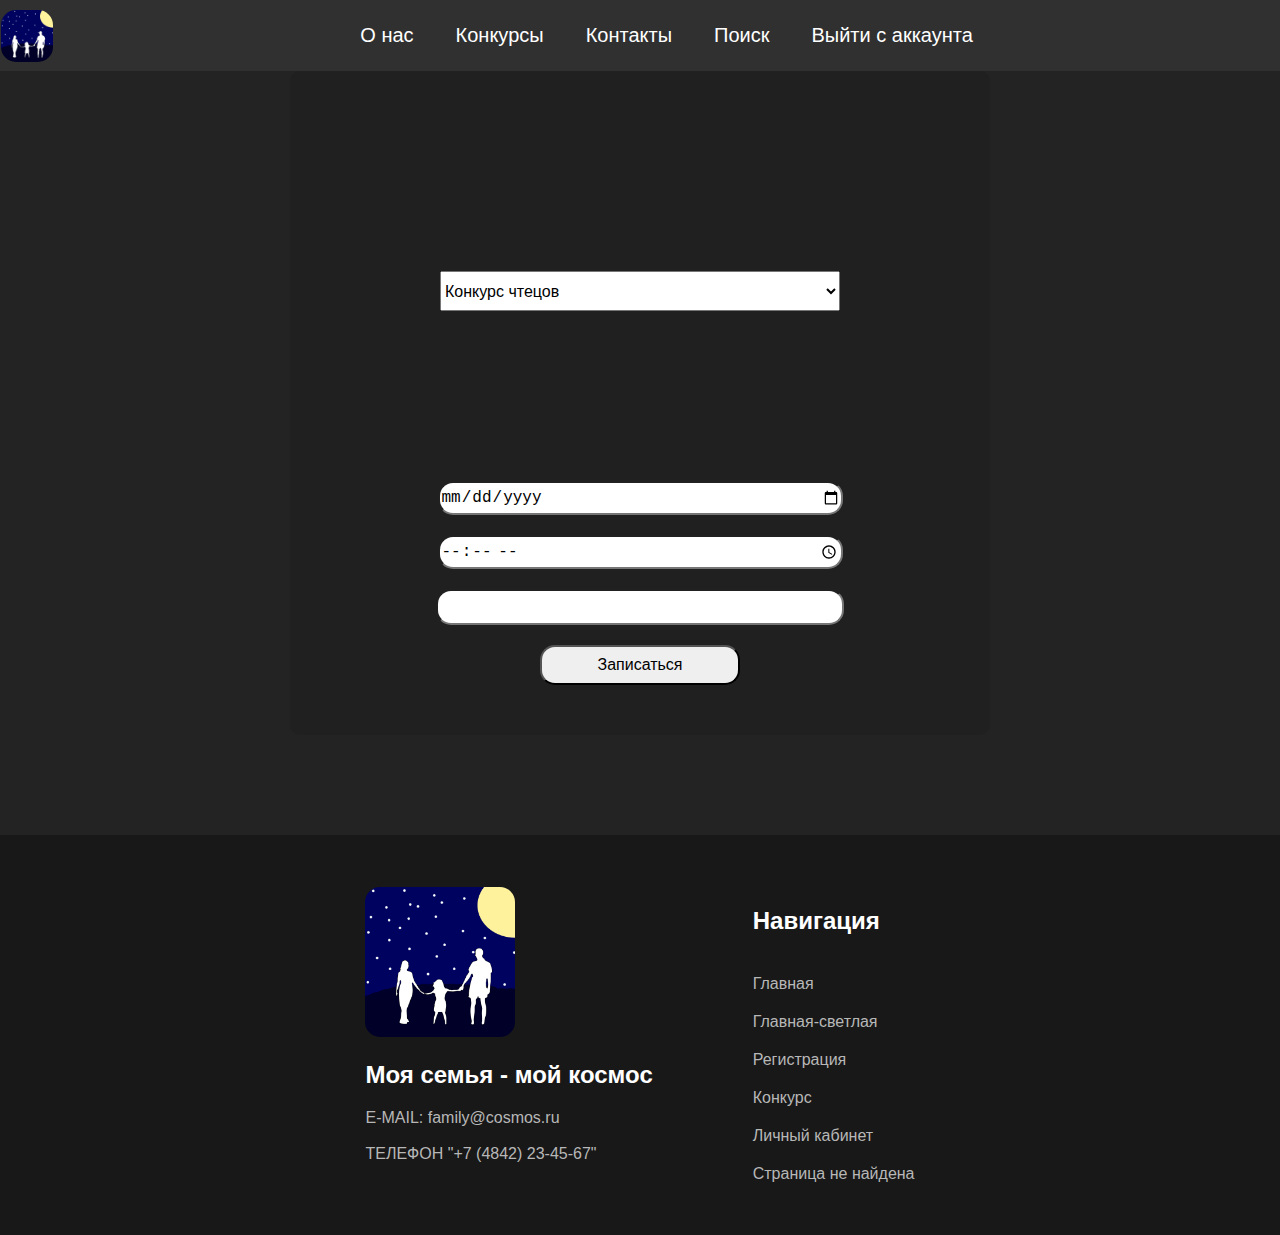
<file: account.html>
<!DOCTYPE html>
<html lang="en">
<head>
    <meta charset="UTF-8">
    <meta name="viewport" content="width=device-width, initial-scale=1.0">
    <title>Личный кабинет</title>
    <link rel="stylesheet" href="css/account.css">
</head>
<body>
    <header class="site-header">
            <img src="img/Logo_for_site.png" alt="Logo" class="logo">
        <nav>
            <a href="index.html#about">О нас</a>
            <a href="index.html#Competition">Конкурсы</a>
            <a href="#footer">Контакты</a>
            <a href="index.html#find">Поиск</a>
            <a href="registration.html">Выйти с аккаунта</a>
        </nav>
    </header>
    <div class="container">
            <form action="">
                <select name="" id="">
                    <option value="competition1">Конкурс чтецов</option>
                    <option value="competition2">Конкус апликации</option>
                    <option value="competition3">Конкурс </option>
                    <option value="competition4">Конкурс рисунков</option>
                </select>
                <input type="date" min="2024-07-08" max="2024-07-08" required>
                <input type="time" min="09:00" max="21:00" required>
                <input type="number" required>
                <button>Записаться</button>
            </form>
    </div>
    <footer class="site-footer" id="footer">
        <div style="display: flex; gap: 100px;">
        <div class="contact">
            <img src="img/Logo_for_site.png" alt="Logo">
            <h2>Моя семья - мой космос</h2>
            <div>
                <a href="mailto:family@cosmos.ru">E-MAIL: family@cosmos.ru <br> <br></a>
                <a href="tel:+74842234567">ТЕЛЕФОН "+7 (4842) 23-45-67"</a>
            </div>
        </div>
        <nav class="navigation">
            <h2>Навигация</h2>
            <a href="index.html">Главная</a>
            <a href="index-light-mode.html">Главная-светлая</a>
            <a href="registration.html">Регистрация</a>
            <a href="competition.html">Конкурс</a>
            <a href="account.html">Личный кабинет</a>
            <a href="404.html">Страница не найдена</a>
        </nav>
        </div>
    </footer>
</body>
</html>
</file>
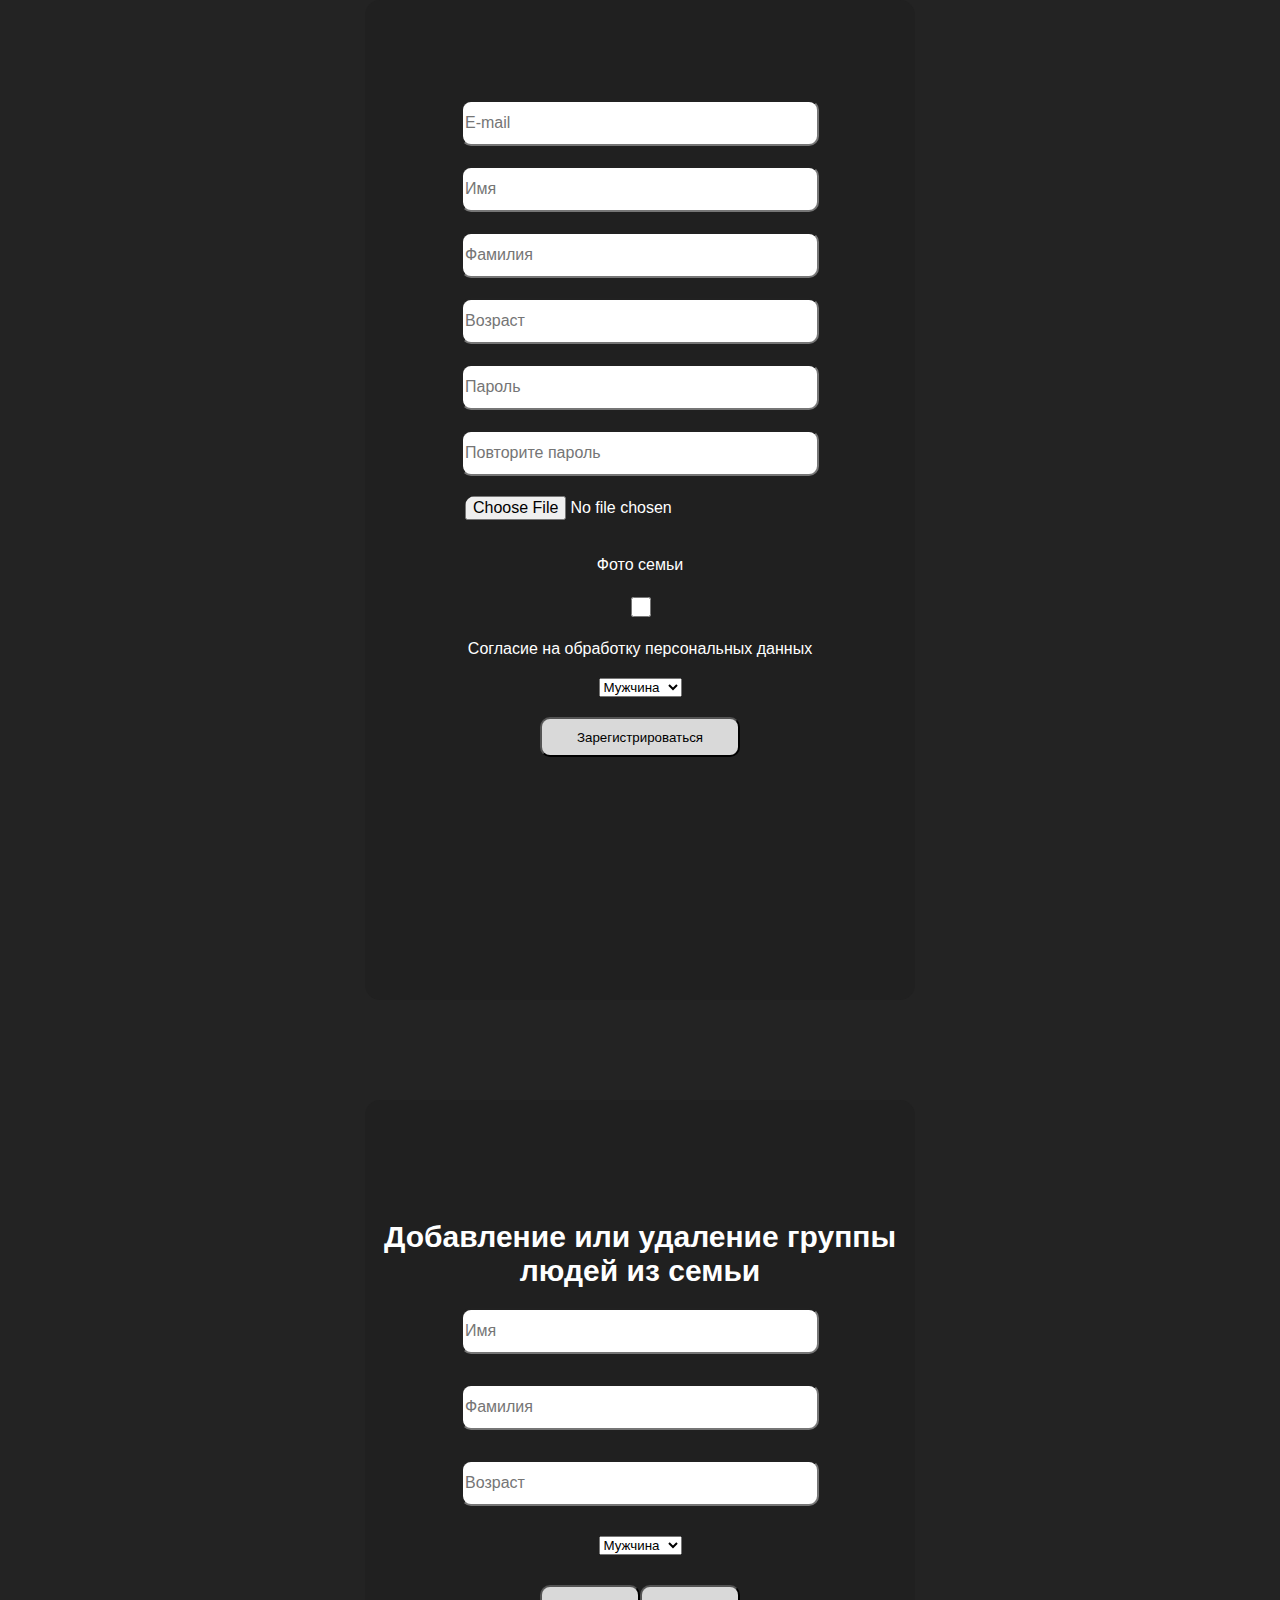
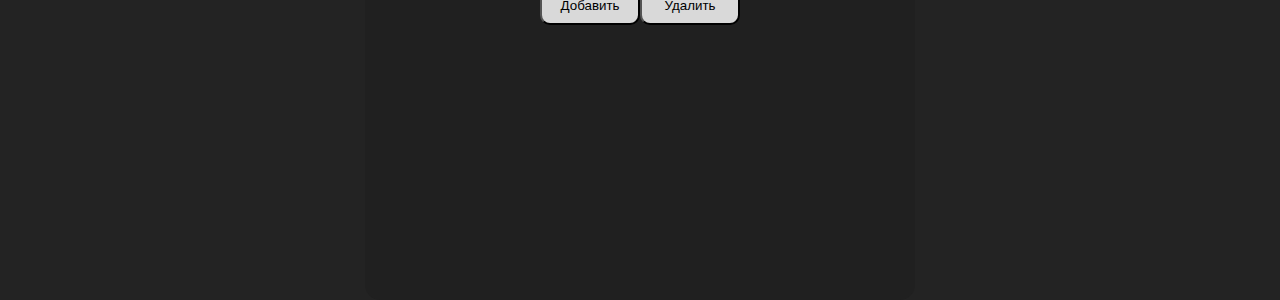
<file: registration.html>
<!DOCTYPE html>
<html lang="en">
<head>
    <meta charset="UTF-8">
    <meta name="viewport" content="width=device-width, initial-scale=1.0">
    <title>Регистрация</title>
    <link rel="stylesheet" href="css/registration.css">
</head>
<body>
    <div class="form-register">
        <form action="">
            <input type="email" placeholder="E-mail" required>
        
            <input type="text" placeholder="Имя" required>
        <input type="text" placeholder="Фамилия" required>
        <input type="number" placeholder="Возраст" required>
        <input type="password" placeholder="Пароль" required>
        <input type="password" placeholder="Повторите пароль" required>
        <input type="file" id="Avatar" required>
        <label for="Avatar">Фото семьи</label>
        <input type="checkbox" id="checkbox" required>
        <label for="checkbox">Согласие на обработку персональных данных</label>
        <select>
            <option value="Male">Мужчина</option>
            <option value="Female">Женщина</option>
        </select>
        <button formaction="index.html">Зарегистрироваться</button>
        </form>
    </div>

    <div class="add-family">
        <h1>Добавление или удаление группы людей из семьи</h1>
        <form action="">
            <input type="text" placeholder="Имя">
            <input type="text" placeholder="Фамилия">
            <input type="number" placeholder="Возраст">
            <select>
                <option value="Male">Мужчина</option>
                <option value="Female">Женщина</option>
            </select>
            <div style="display: flex;">
            <button>Добавить</button>
            <button>Удалить</button>
            </div>
        </form>
    </div>
</body>
</html>
</file>
<file: css/account.css>
body {
    display: flex;
    flex-direction: column;
    align-items: center;
    background-color: #232323;
    margin: 0;
    font-family: Arial, sans-serif;
    color: white;
}

.site-header {
    display: flex;
    flex-direction: row;
    background-color: #303030;
    width: 100vw;
    height: 71px;
    align-items: center;
    justify-content: space-between;
}

.site-header img {
    margin-left: 1.2px;
    width: 52px;
    height: 52px;
    border-radius: 15px;
    flex: 0 0 auto;
}

.site-header nav {
    display: flex;
    flex-direction: row;
    justify-content: center;
    flex: 1;
}

.site-header nav a {
    margin: 0 21px;
    text-decoration: none;
    color: white;
    font-size: 20px;
}

.container {
    background-color: #202020;
    width: 700px;
    border-radius: 10px;
}

.container form {
    padding: 50px 0;
    display: flex;
    flex-direction: column;
    align-items: center;
    gap: 20px;
    justify-content: center;
}

.container form input{
    font-size: 16px;
    width: 400px;
    height: 30px;
    border-radius: 15px;
}

.container form button {
    width: 200px;
    font-size: 16px;
    height: 40px;
    border-radius: 15px;
}

.container form select {
    width: 400px;
    height: 40px;
    font-size: 16px;
    margin: 150px 0;
}

.site-footer {
    display: flex;
    flex-direction: row;
    background-color: #181818;
    width: 100vw;
    height: 400px;
    margin-top: 100px;
    display: flex;
    flex-direction: row;
    justify-content: center;
    align-items: center;
}

.site-footer img {
    width: 150px;
    height: 150px;
    border-radius: 15px;
}

.site-footer a {
    text-decoration: none;
    color: rgb(183, 183, 183);
    font-size: 16px;
}

.site-footer nav {
    display: flex;
    flex-direction: column;
    gap: 20px;
}
</file>
<file: css/registration.css>
body {
    background-color: #232323;
    font-family: Arial, sans-serif;
    color: white;
    margin: 0;
    padding: 0;
    width: 100vw;
    display: flex;
    flex-direction: column;
    justify-content: center;
    align-items: center;
}

.form-register {
    background-color: #202020;
    max-width: 769px;
    width: 550px;
    height: 1000px;
    border-radius: 15px;
    padding-top: 100px;
    box-sizing: border-box;
    margin-bottom: 100px;
}

.form-register form {
    display: flex;
    flex-direction: column;
    align-items: center;
    gap: 20px
}

h1 {
    display: block;
    text-align: center;
    font-size: 30px;
}

.form-register input{
    max-width: 796px;
    width: 350px;
    height: 40px;
    border-radius: 10px;
    font-size: 16px;
}

.form-register input[type="checkbox"] {
    height: 20px;
}

.form-register button {
    color: black;
    background-color: #D9D9D9;
    display: block;
    width: 200px;
    height: 40px;
    border-radius: 10px;
    text-align: center;
    line-height: 35px;
    cursor: pointer;
}

.add-family {
    background-color: #202020;
    max-width: 769px;
    width: 550px;
    height: 800px;
    border-radius: 15px;
    padding-top: 100px;
    box-sizing: border-box;
}

.add-family input{
    max-width: 796px;
    width: 350px;
    height: 40px;
    border-radius: 10px;
    font-size: 16px;
}

.add-family form {
    display: flex;
    flex-direction: column;
    align-items: center;
    gap: 30px;
}

.add-family button {
    color: black;
    background-color: #D9D9D9;
    display: block;
    width: 100px;
    height: 40px;
    border-radius: 10px;
    text-align: center;
    line-height: 35px;
    cursor: pointer;
}
</file>
